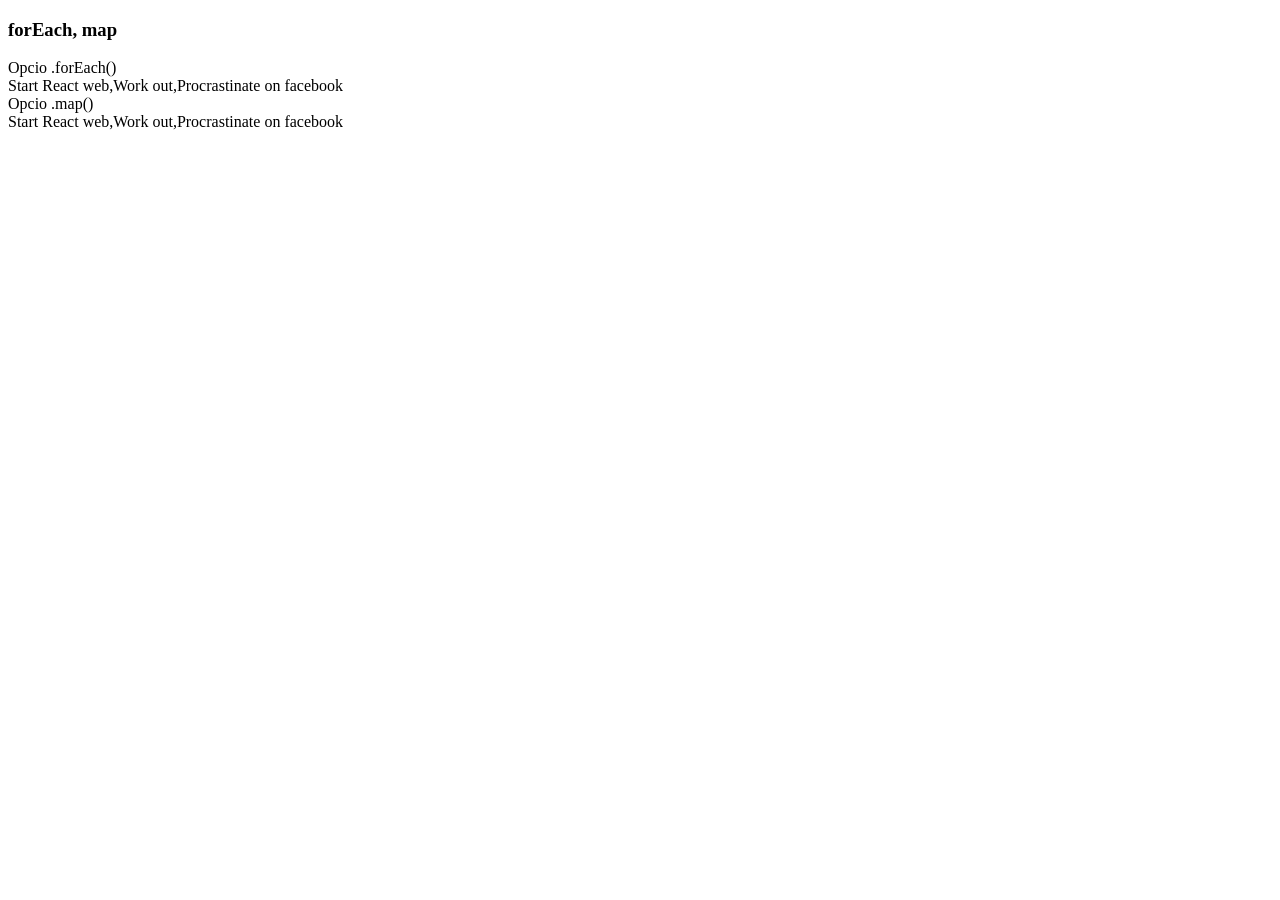
<file: S4.E6/S4.E6N1Ex1/index.html>
<!DOCTYPE html>
<html lang="en">

<head>
    <title> Funcions Arrow </title>

    <script src="scripts.js" type="text/javascript"></script>
    <script src="functions.js" type="text/javascript"></script>
</head>

<body>
    <!--     -
    <h3>Funcions Arrow</h3>
    <script>Exercici1();</script>
    <h3>Error Funcio</h3>
    <script>Exercici2();</script>
    <h3>Reduce</h3>
    <script>Exercici3();</script>
    <h3>Reverse, Reduce</h3>
    <script>Exercici4();</script>
    <h3>ASync, AWait</h3>
    <script>Exercici5();</script>
        . -->
    <h3>forEach, map</h3>
    <script>Exercici6();</script>
</body>
<footer>

</footer>

</html>
</file>
